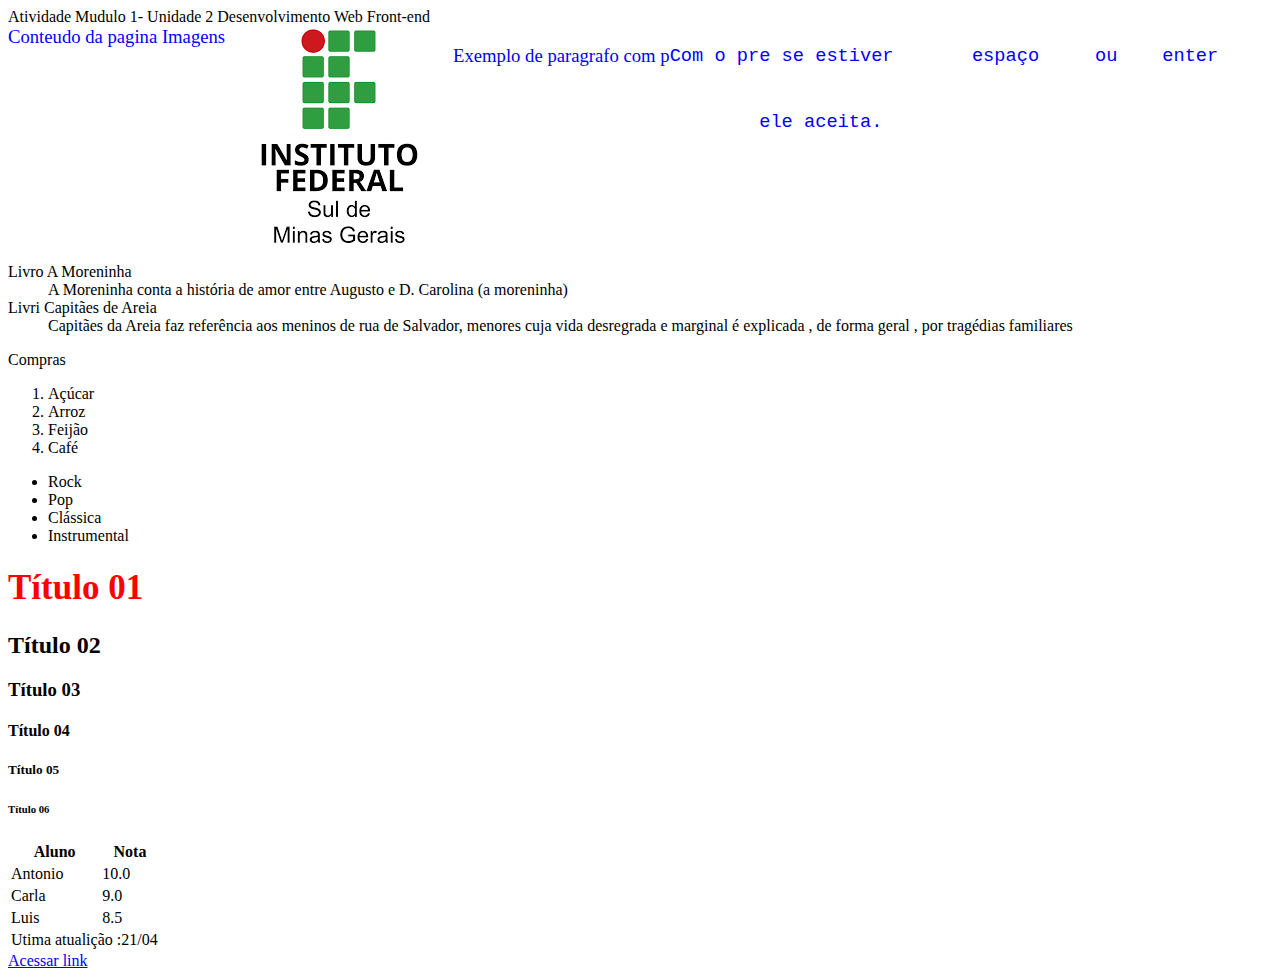
<file: Modulo1/Desenvolvimento_Web_Front_end/projeto/index.html>
<!DOCTYPE html>
<html lang="en">
<head>
    <meta charset="UTF-8">
    <meta http-equiv="X-UA-Compatible" content="IE=edge">
    <meta name="viewport" content="width=device-width, initial-scale=1.0">
    <link type ="text/css" rel="stylesheet" href="style.css" 

    <title>Atividade Mudulo 1- Unidade 2 Desenvolvimento Web Front-end</title>
</head>
<body>
    <div class="Texto">
    Conteudo da pagina
    Imagens
    <img src="imagem.png" alt="logo marca do IFSULMinas">


    <p>Exemplo de paragrafo com p</p>
    <pre>Com o pre se estiver       espaço     ou    enter 


        ele aceita.
    </pre>
</div>
    <dl>
        <dt>Livro A Moreninha</dt>
        <dd>A Moreninha conta a história de amor entre Augusto e D. Carolina (a moreninha) </dd>
        <dt>Livri Capitães de Areia</dt>
        <dd>Capitães da Areia faz referência aos meninos de rua de Salvador, menores cuja vida desregrada e marginal é explicada , de forma geral , por tragédias familiares </dd>
    </dl>
    Compras
    <ol>
        <li>Açúcar</li>
        <li>Arroz</li>
        <li>Feijão</li>
        <li>Café</li>
    </ol>
    <ul>
        <li>Rock</li>
        <li>Pop</li>
        <li>Clássica</li>
        <li>Instrumental</li>
    </ul>
    

    <h1>Título 01</h1>
    <h2>Título 02</h2>
    <h3>Título 03</h3>
    <h4>Título 04</h4>
    <h5>Título 05</h5>
    <h6>Título 06</h6>
    <table>
        <thead>
            <tr>
                <th>Aluno</th>
                <th>Nota</th>

            </tr>
        </thead>
        <tbody>
            <tr>
                <td>Antonio</td>
                <td>10.0</td>

            </tr>
            <tr>
                <td> Carla </td>
                <td>9.0</td>
            </tr>
            <tr>
                <td>Luis</td>
                <td>8.5</td>

            </tr>
         
        </tbody>
        <tfoot>
            <td colspan="2">Utima atualição :21/04</td>
        </tfoot>
    </table>
    <a href="Link.html">Acessar link</a>
  
</body>
</html>
</file>
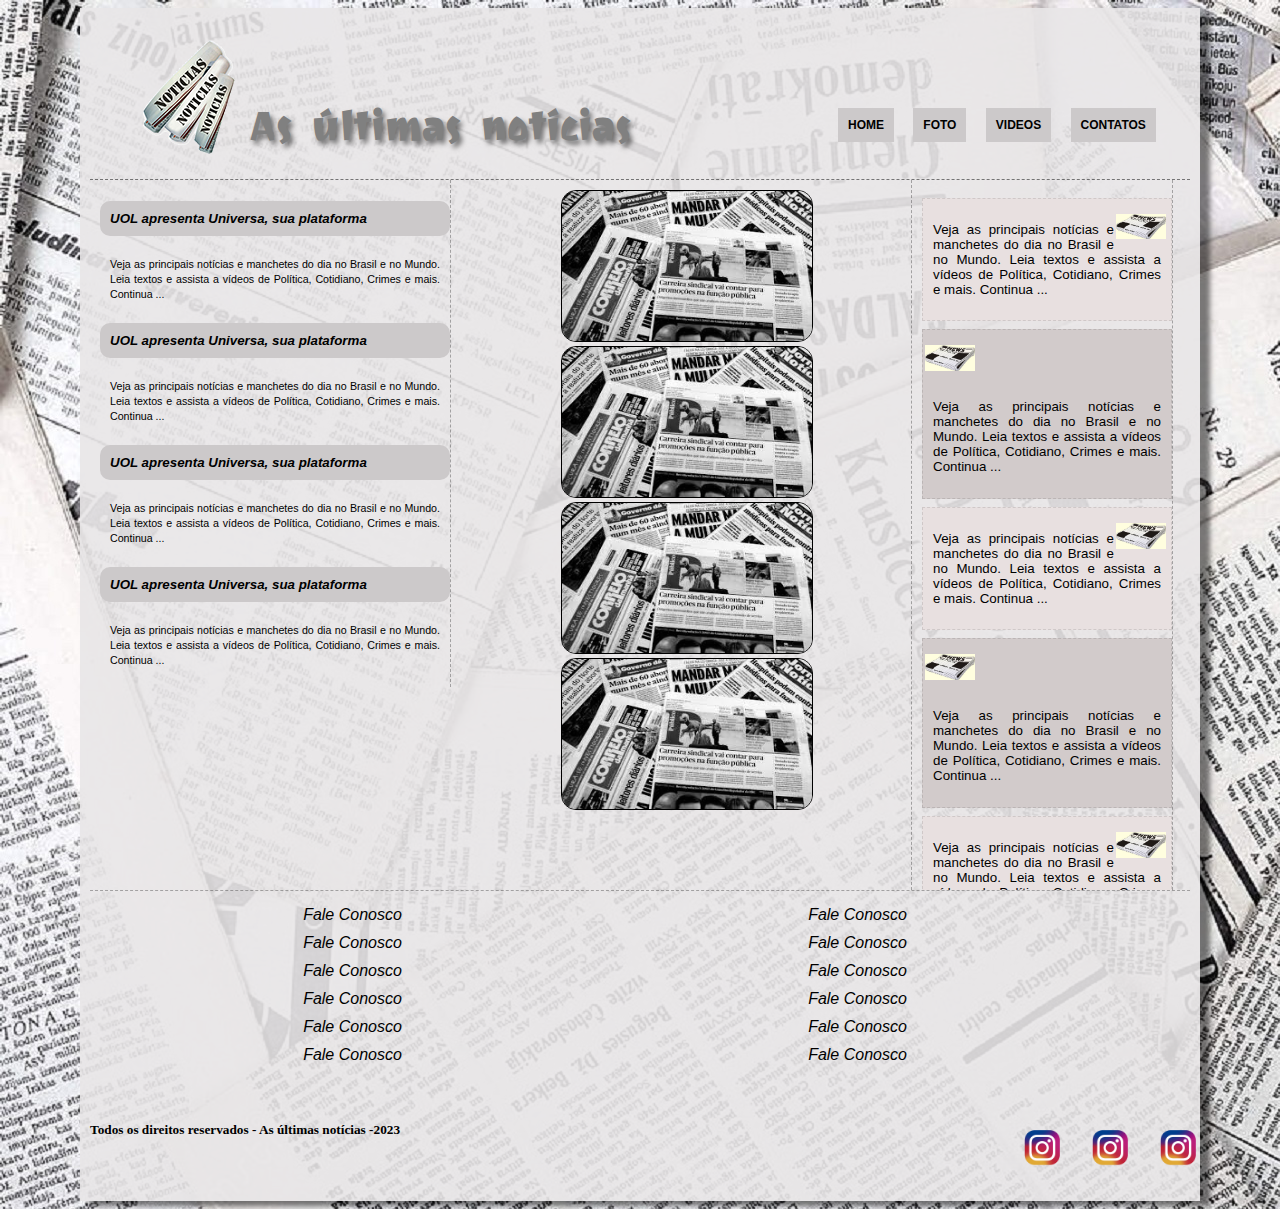
<file: Modulo1/Desenvolvimento_Web_Front_end/projeto/posWeb/index.html>
<!DOCTYPE html>
<html lang="en">
<head>
    <meta charset="UTF-8">
    <meta http-equiv="X-UA-Compatible" content="IE=edge">
    <meta name="viewport" content="width=device-width, initial-scale=1.0">
    <meta name="description" content="Site para desenvvilmento web">
    <meta name="keywords" content="site,web,frontend, web, desenvvilmento">
    <meta name="author" content="Welinton Rafael da Silva">
    <link rel="stylesheet" href="css/style.css" type="text/css">
    <link rel="preconnect" href="https://fonts.googleapis.com">
<link rel="preconnect" href="https://fonts.gstatic.com" crossorigin>
<link href="https://fonts.googleapis.com/css2?family=Inter:wght@100;300;400;500;600;700;800;900&family=Joti+One&display=swap" rel="stylesheet">
    <title>Pos Web- As ultimas Noticias </title>
</head>
<body>
    <div id="interface">
        <header id="titulo">
            <br/>
            <br/>
         <h1>As últimas notícias</h1>
         <img id="logo" src="imagens/logomarca.png" alt="logomarca">
         <nav id="menu">
            <h1>Menu Principal</h1>
            <ol>
                <li><a href="index.html">HOME</a></li>
                <li><a href="paginas/fotos.html">FOTO </a></FOTOS></li>
                <li><a href="paginas/videos.html">VIDEOS</a></li>
                <li><a href="paginas/contatos.html">CONTATOS</a></li>
            </ol>
         </nav>
        </header>
        <section  id="esquerda">
            <article class="noticia">
                <h2 class="titulo"> UOL apresenta Universa, sua plataforma </h2>
                <h2 class="descricao">Veja as principais notícias e manchetes do dia no Brasil e no
                     Mundo. Leia textos e assista a vídeos de Política, Cotidiano, Crimes e mais. Continua ...</h2>
            </article>
            <article class="noticia">
                <h2 class="titulo"> UOL apresenta Universa, sua plataforma </h2>
                <h2 class="descricao">Veja as principais notícias e manchetes do dia no Brasil e no
                     Mundo. Leia textos e assista a vídeos de Política, Cotidiano, Crimes e mais. Continua ...</h2>
            </article>
            <article class="noticia">
                <h2 class="titulo"> UOL apresenta Universa, sua plataforma </h2>
                <h2 class="descricao">Veja as principais notícias e manchetes do dia no Brasil e no
                     Mundo. Leia textos e assista a vídeos de Política, Cotidiano, Crimes e mais. Continua ...</h2>
            </article>
            <article class="noticia">
                <h2 class="titulo"> UOL apresenta Universa, sua plataforma </h2>
                <h2 class="descricao">Veja as principais notícias e manchetes do dia no Brasil e no
                     Mundo. Leia textos e assista a vídeos de Política, Cotidiano, Crimes e mais. Continua ...</h2>
            </article>
        </section>
        <section id="meio">
           <div class="zoom">
            <img src="imagens/foto.jpg" alt="Foto de  noticia" />
           </div>
           <div class="zoom">
            <img src="imagens/foto.jpg" alt="Foto de  noticia" />
           </div>
           <div class="zoom">
            <img src="imagens/foto.jpg" alt="Foto de  noticia" />
           </div>
           <div class="zoom">
            <img src="imagens/foto.jpg" alt="Foto de  noticia" />
           </div>
        </section>
        <aside id="direita">
       
        <div class="noticia2">
            <img src="imagens/fotopequena.jpg" alt="Foto pequena da noticia."/>
            <p>Veja as principais notícias e manchetes do dia no Brasil e no Mundo. Leia textos e assista a vídeos de Política, Cotidiano, Crimes e mais. Continua ...</p>
        </div>
        <div class="noticia3">
            <img src="imagens/fotopequena.jpg" alt="Foto pequena da noticia."/>
            <p>Veja as principais notícias e manchetes do dia no Brasil e no Mundo. Leia textos e assista a vídeos de Política, Cotidiano, Crimes e mais. Continua ...</p>
        </div>
        <div class="noticia2">
            <img src="imagens/fotopequena.jpg" alt="Foto pequena da noticia."/>
            <p>Veja as principais notícias e manchetes do dia no Brasil e no Mundo. Leia textos e assista a vídeos de Política, Cotidiano, Crimes e mais. Continua ...</p>
        </div>
        <div class="noticia3">
            <img src="imagens/fotopequena.jpg" alt="Foto pequena da noticia."/>
            <p>Veja as principais notícias e manchetes do dia no Brasil e no Mundo. Leia textos e assista a vídeos de Política, Cotidiano, Crimes e mais. Continua ...</p>
        </div>
        <div class="noticia2">
            <img src="imagens/fotopequena.jpg" alt="Foto pequena da noticia."/>
            <p>Veja as principais notícias e manchetes do dia no Brasil e no Mundo. Leia textos e assista a vídeos de Política, Cotidiano, Crimes e mais. Continua ...</p>
        </div>
        <div class="noticia3">
            <img src="imagens/fotopequena.jpg" alt="Foto pequena da noticia."/>
            <p>Veja as principais notícias e manchetes do dia no Brasil e no Mundo. Leia textos e assista a vídeos de Política, Cotidiano, Crimes e mais. Continua ...</p>
        </div>
        <div class="noticia2">
            <img src="imagens/fotopequena.jpg" alt="Foto pequena da noticia."/>
            <p>Veja as principais notícias e manchetes do dia no Brasil e no Mundo. Leia textos e assista a vídeos de Política, Cotidiano, Crimes e mais. Continua ...</p>
        </div>
        <div class="noticia3">
            <img src="imagens/fotopequena.jpg" alt="Foto pequena da noticia."/>
            <p>Veja as principais notícias e manchetes do dia no Brasil e no Mundo. Leia textos e assista a vídeos de Política, Cotidiano, Crimes e mais. Continua ...</p>
        </div>
        <div class="noticia2">
            <img src="imagens/fotopequena.jpg" alt="Foto pequena da noticia."/>
            <p>Veja as principais notícias e manchetes do dia no Brasil e no Mundo. Leia textos e assista a vídeos de Política, Cotidiano, Crimes e mais. Continua ...</p>
        </div>
        <div class="noticia3">
            <img src="imagens/fotopequena.jpg" alt="Foto pequena da noticia."/>
            <p>Veja as principais notícias e manchetes do dia no Brasil e no Mundo. Leia textos e assista a vídeos de Política, Cotidiano, Crimes e mais. Continua ...</p>
        </div>
        <div class="noticia2">
            <img src="imagens/fotopequena.jpg" alt="Foto pequena da noticia."/>
            <p>Veja as principais notícias e manchetes do dia no Brasil e no Mundo. Leia textos e assista a vídeos de Política, Cotidiano, Crimes e mais. Continua ...</p>
        </div>
        <div class="noticia3">
            <img src="imagens/fotopequena.jpg" alt="Foto pequena da noticia."/>
            <p>Veja as principais notícias e manchetes do dia no Brasil e no Mundo. Leia textos e assista a vídeos de Política, Cotidiano, Crimes e mais. Continua ...</p>
        </div>
        <div class="noticia2">
            <img src="imagens/fotopequena.jpg" alt="Foto pequena da noticia."/>
            <p>Veja as principais notícias e manchetes do dia no Brasil e no Mundo. Leia textos e assista a vídeos de Política, Cotidiano, Crimes e mais. Continua ...</p>
        </div>
        <div class="noticia3">
            <img src="imagens/fotopequena.jpg" alt="Foto pequena da noticia."/>
            <p>Veja as principais notícias e manchetes do dia no Brasil e no Mundo. Leia textos e assista a vídeos de Política, Cotidiano, Crimes e mais. Continua ...</p>
        </div>
        <div class="noticia2">
            <img src="imagens/fotopequena.jpg" alt="Foto pequena da noticia."/>
            <p>Veja as principais notícias e manchetes do dia no Brasil e no Mundo. Leia textos e assista a vídeos de Política, Cotidiano, Crimes e mais. Continua ...</p>
        </div>
        <div class="noticia3">
            <img src="imagens/fotopequena.jpg" alt="Foto pequena da noticia."/>
            <p>Veja as principais notícias e manchetes do dia no Brasil e no Mundo. Leia textos e assista a vídeos de Política, Cotidiano, Crimes e mais. Continua ...</p>
        </div>
        <div class="noticia2">
            <img src="imagens/fotopequena.jpg" alt="Foto pequena da noticia."/>
            <p>Veja as principais notícias e manchetes do dia no Brasil e no Mundo. Leia textos e assista a vídeos de Política, Cotidiano, Crimes e mais. Continua ...</p>
        </div>
        <div class="noticia3">
            <img src="imagens/fotopequena.jpg" alt="Foto pequena da noticia."/>
            <p>Veja as principais notícias e manchetes do dia no Brasil e no Mundo. Leia textos e assista a vídeos de Política, Cotidiano, Crimes e mais. Continua ...</p>
        </div>
        <div class="noticia2">
            <img src="imagens/fotopequena.jpg" alt="Foto pequena da noticia."/>
            <p>Veja as principais notícias e manchetes do dia no Brasil e no Mundo. Leia textos e assista a vídeos de Política, Cotidiano, Crimes e mais. Continua ...</p>
        </div>
        <div class="noticia3">
            <img src="imagens/fotopequena.jpg" alt="Foto pequena da noticia."/>
            <p>Veja as principais notícias e manchetes do dia no Brasil e no Mundo. Leia textos e assista a vídeos de Política, Cotidiano, Crimes e mais. Continua ...</p>
        </div>
        <div class="noticia2">
            <img src="imagens/fotopequena.jpg" alt="Foto pequena da noticia."/>
            <p>Veja as principais notícias e manchetes do dia no Brasil e no Mundo. Leia textos e assista a vídeos de Política, Cotidiano, Crimes e mais. Continua ...</p>
        </div>
        <div class="noticia3">
            <img src="imagens/fotopequena.jpg" alt="Foto pequena da noticia."/>
            <p>Veja as principais notícias e manchetes do dia no Brasil e no Mundo. Leia textos e assista a vídeos de Política, Cotidiano, Crimes e mais. Continua ...</p>
        </div>
        <div class="noticia2">
            <img src="imagens/fotopequena.jpg" alt="Foto pequena da noticia."/>
            <p>Veja as principais notícias e manchetes do dia no Brasil e no Mundo. Leia textos e assista a vídeos de Política, Cotidiano, Crimes e mais. Continua ...</p>
        </div>
        <div class="noticia3">
            <img src="imagens/fotopequena.jpg" alt="Foto pequena da noticia."/>
            <p>Veja as principais notícias e manchetes do dia no Brasil e no Mundo. Leia textos e assista a vídeos de Política, Cotidiano, Crimes e mais. Continua ...</p>
        </div>
        </aside>


       <footer id= "rodape">     
        <ol class="itemLink">
            <li><a href="paginas/construcao.html">Fale Conosco</a></li>
           <li><a href="paginas/construcao.html">Fale Conosco</a></li>
            <li><a href="paginas/construcao.html">Fale Conosco</a></li>
            <li><a href="paginas/construcao.html">Fale Conosco</a></li>
            <li><a href="paginas/construcao.html">Fale Conosco</a></li>
            <li><a href="paginas/construcao.html">Fale Conosco</a></li>
            <li><a href="paginas/construcao.html">Fale Conosco</a></li>
             <li><a href="paginas/construcao.html">Fale Conosco</a></li>
             <li><a href="paginas/construcao.html">Fale Conosco</a></li>
             <li><a href="paginas/construcao.html">Fale Conosco</a></li>
             <li><a href="paginas/construcao.html">Fale Conosco</a></li>
             <li><a href="paginas/construcao.html">Fale Conosco</a></li>
        </ol>
        <nav class="redes">

           
         <ol>
            <li><a href="paginas/construcao.html"><img src="imagens/rede.png" alt=""></a></li>
            <li><a href="paginas/construcao.html"><img src="imagens/rede.png" alt=""></a></li>
            <li><a href="paginas/construcao.html"><img src="imagens/rede.png" alt=""></a></li>
         </ol>
        </nav>
        <div class="rodapeFinal">
            <h5>Todos os direitos  reservados  - As últimas notícias -2023</h5>
        </div>
       </footer>

    </div>
    
</body>
</html>
</file>
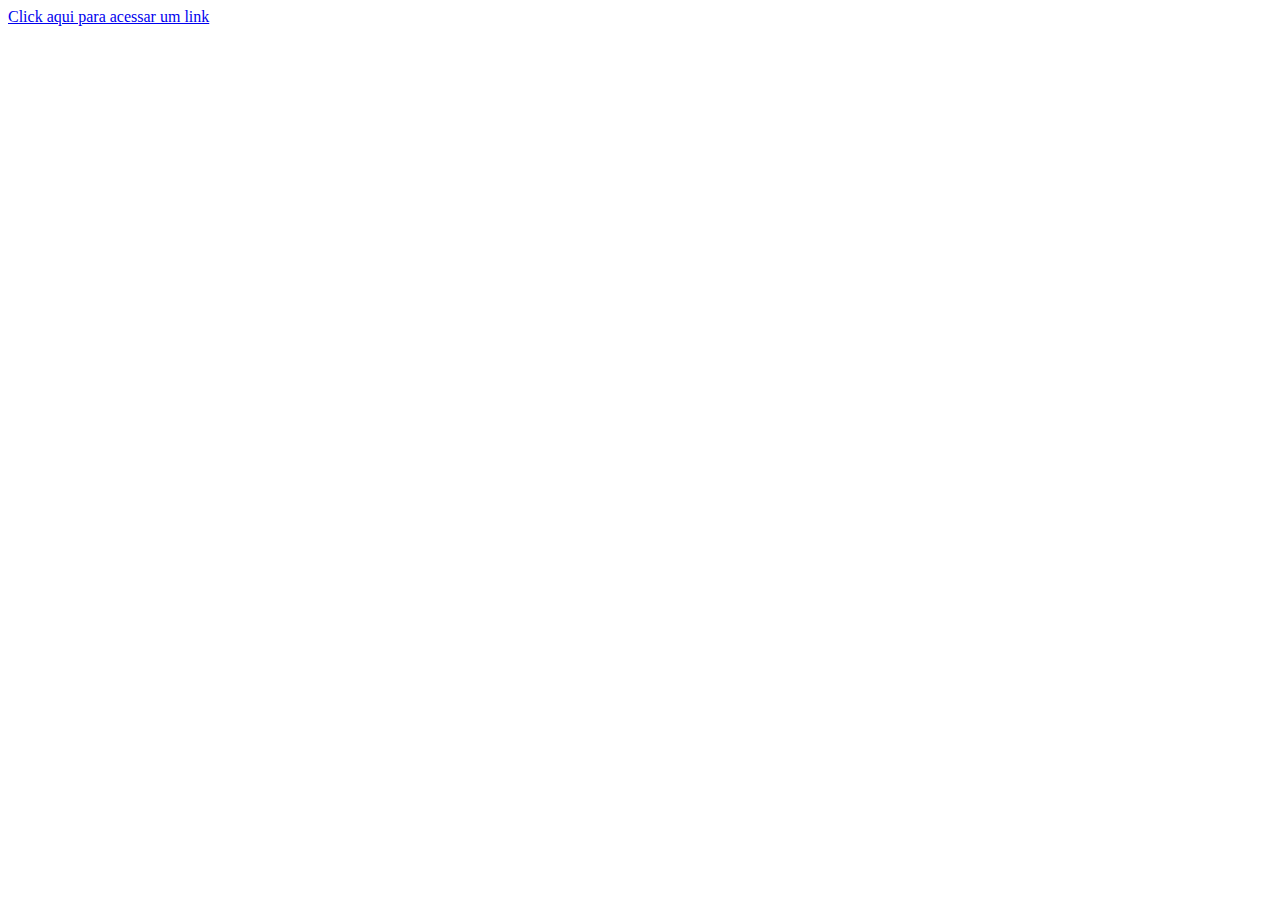
<file: Modulo1/Desenvolvimento_Web_Front_end/projeto/Link.html>
<!DOCTYPE html>
<html lang="en">
<head>
    <meta charset="UTF-8">
    <meta http-equiv="X-UA-Compatible" content="IE=edge">
    <meta name="viewport" content="width=device-width, initial-scale=1.0">
    <title>Exemplo de Link</title>
</head>
<body>
    <Link><a href="index.html" target="blank"> Click aqui para acessar  um link</a></Link>
</body>
</html>
</file>
<file: Modulo1/Desenvolvimento_Web_Front_end/projeto/style.css>
h1{

    font-size :35px;
    color:red ;


}
.Texto{

    color:blue ;
    font-size:14pt;
    line-heigt:30pt;
    text-align :justify;
    align:center;
    display: flex;
    align-top=10px


}
body{

back

}
</file>
<file: Modulo1/Desenvolvimento_Web_Front_end/projeto/posWeb/css/style.css>
@charset "UTF-8"; 
@import url('https://fonts.googleapis.com/css2?family=Inter:wght@100;300;400;500;600;700;800;900&family=Joti+One&display=swap');

body{
    background:url("../imagens/fundo.jpg") no-repeat fixed;



}
div#interface{

background-color:rgba(232,230,231,0.9);
width:1100px;
margin:0px auto;
padding:10px;
box-shadow:10px 5px 5px rgba(0,0,0,0.5);


}
/* Inicio do style do header*/
header#titulo{
   
    font-family:'Joti One', cursive;
    font-size:15pt;
    border-bottom: 1px dashed rgba(0,0,0,0.5);
    position:relative;

    
 
}
header#titulo h1{

    color:gray;
    text-shadow:3px 4px 5px  rgba(0,0,0,0.5);
    text-indent:160px;
    word-spacing:7px;

}
header#titulo img#logo{
    top:20px;
    left:50px;
    position:absolute;

}
header#titulo nav#menu{

    display:block;

    font-weight:bold;
    font-family:Arial, sans-serif;
    font-size:12px;
    
}
header#titulo nav#menu h1{

    display:none;

}

header#titulo nav#menu ol{
list-style:none;
text-transform:uppercase;
top:70px;
left:700px;
position:absolute;


}
header#titulo nav#menu li{
display:inline-block;
background-color:#ccc9ca;
padding:10px;
margin:8px;
transition:background-color 2s;

}
header#titulo nav#menu li:hover{

background-color:gray;

}

header#titulo nav#menu a{

    color:black;
    text-decoration:none;

}
header#titulo nav#menu a:hover{
    color:white;
    text-decoration:underline;

}

/* Fim do style do header*/

/*Inicia Style da sessão esquerda*/


/*=============================================
Inicia Style da sessão esquerda
=            Section comment block            =
=============================================*/

Section#esquerda{

display:block;
width:350px;
float:left;
padding-top:10px;
padding-left:10px;
border-right:1px dashed rgba(0,0,0,0.3);


}
section#esquerda article.noticia{
    font:10pt Arial, sans-serif;
    text-align:justify;


}
section#esquerda article.noticia h2.titulo{
font:inherit;
background-color:#ccc9ca;
padding: 10px;
font-weight:bold ;
font-style:italic;
border-radius:10px;
}
section#esquerda article.noticia h2.descricao{
    font:8pt Arial,sans-serif;
  line-height:15px;
  padding:10px;
  
    }

/*=====  End of Section comment block  ======*/


/*=============================================
=            Section comment block 
Inicia a sessão meio           =
=============================================*/
section#meio{

    display:block;
    width:450px;
    float:left;
    padding-top:10px;
    padding-left:10px;
    border-right:1px dashed rgba(0,0,0,0.3);
    

}


/*=====  End of Section comment block  ======*/
/*=====  Inicia o Aside  ======*/
aside#direita{
    display:block;
    width:250px;
    float:left;
    padding-top:10px;
    padding-left:10px;
    border-right:1px dashed rgba(0,0,0,0.3);
    height:700px;
    

}

/*=====  End of Aside comment block  ======*/
/* Iniciando a formatação da section meio.*/ 
section#meio{
    display:block;
    width:450px;
    float:left;
    padding-top:10px;
    padding-left:10px;
    border-right:1px dashed rgba(0,0,0,0.3);
    height:700px;
    overflow-y:hide;

}
section#meio div.zoom img{

border-radius:15px;
width:250px;
height:150px;
border:1px  solid black;
left:100px;
position:relative;
filter:grayscale(100%);
transition:all .6s cubic-bezier(1,1,1,1);

}
section#meio div.zoom img:hover{
    filter:sepia(80%);
    transform:scale(1.5);
    z-index:1;

}


/*Final da Formatação da section meio*/

/*Incia Formatação do Aside*/

aside#direita{

    display:block;
    width:250px;
    padding-top:10px;
    padding-left:10px;
    float:left;
    height:700px;
    overflow-y:scroll;

}
aside#direita div.noticia2{

    border:1px dashed rgba(0,0,0,0.1);
    background-color: #e8e0e0;
    margin-top:8px;

}

aside#direita div.noticia2 img{
    width:50px;
    float:right;
    padding:15px 5px 1px 2px;

}


aside#direita div.noticia2 p{
    font:10pt Arial, sans-serif;
    text-align:justify;
    padding:10px;
}
aside#direita div.noticia3{

    border:1px dashed rgba(0,0,0,0.1);
    background-color: #d2cbcb;
    margin-top:8px;

}

aside#direita div.noticia3 img{
    width:50px;
    float:height;
   padding:15px 5px 1px 2px;

}


aside#direita div.noticia3 p{
    font:10pt Arial, sans-serif;
    text-align:justify;
    padding:10px;
}

/*Finaliza  a formatação do aside*/
footer#rodape {

clear:both;
border-top:1px dashed rgba(0,0,0,0.3);
text-align:center;
height:300px;





}

footer#rodape ol.itemLink{
float:left;
margin:5px;
width:100%;
padding:5px;
list-style-type:none;


}

footer#rodape ol.itemLink li{

  padding:5px;
  display:inline;
  float:left;
  width:45%;


}

footer#rodape ol.itemLink li a:link{

  font:12pt Arial, sans-serif;
  text-decoration:none;
  color:black;
  font-style:italic;


    
  
  }

  footer#rodape ol.itemLink li a:hover
  {

    font-weight:bold;
    text-decoration:underline;   
    
    }

    footer#rodape nav.redes{

        display:block;
       
    
    }
    footer#rodape nav.redes ol{
        list-style-type:none;
        position:absolute;
        top:1100px;
        left:970px;
       


    }
    footer#rodape nav.redes li{
        display:inline-block;
        padding:5px;
        margin:2px;

        
    }

    footer#rodape nav.redes img{
       weight:50px;
       height:50px;
       transition: filter .5s;

        
    }
    footer#rodape nav.redes li img:hover{
        filter:contrast(20%) brightness(150%);

    }
    footer#rodape div.rodapeFinal{
       position:absolute;
       top:1100px;

    }
</file>
